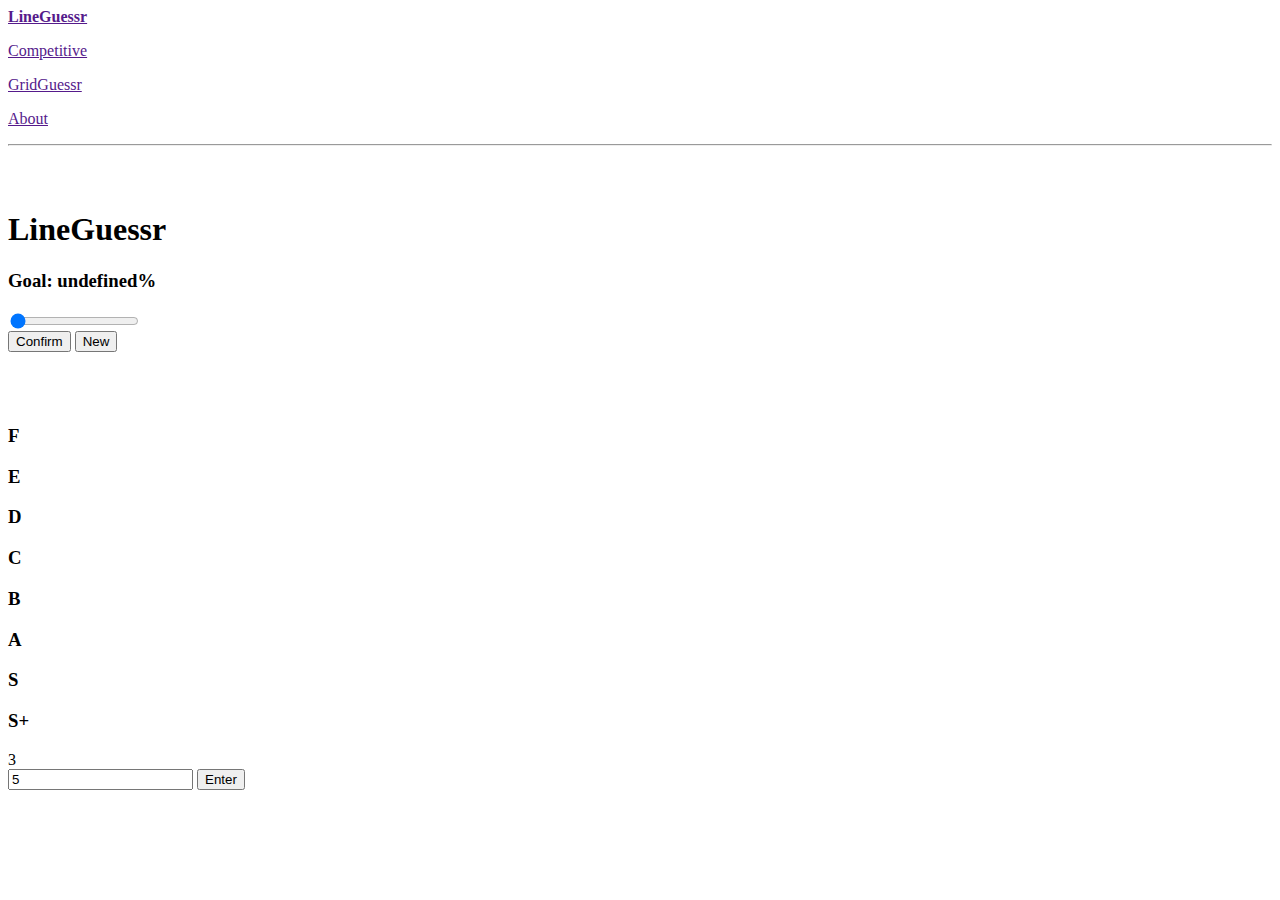
<file: index.html>
<html>
  <head>
    <title>LineGuessr</title>  
    <script src="https://raw.githubusercontent.com/WanceknobianBros/LineGuessr/main/lineguessr.js"></script>
  </head>
  <body>
  <div>
    <nav>
      <div class="nav">
	<p><a href="" class="a"><b>LineGuessr</b></a></p>
	<p><a href="" class="a">Competitive</a></p>
        <p><a href="" class="a">GridGuessr</a></p>
        <p><a href="" class="a">About</a></p>
      </div>
    </nav>
    <hr />
    <br /><br />
    <h1 id="title">LineGuessr</h1>
    <div id=game>
      <div id="goalholder">
        <h3 id="goal">Goal: undefined%</h3>
      </div>
      <div id="rangeholder">
        <input type="range" min="0" max="100" value="0" id="slider" class="slider">
      </div>
      <input type="button" value="Confirm" onclick="onConfirm()">
      <input type="button" value="New" id="new" onclick="onNew()">
      <div id="resultholder">
        <h3 id="result"></h3>
      </div>
    </div>
<br/><br/>
    <div id="ranks">
      <h3 id="f" class="rank">F</h3>
      <h3 id="e" class="rank">E</h3>
      <h3 id="d" class="rank">D</h3>
      <h3 id="c" class="rank">C</h3>
      <h3 id="b" class="rank">B</h3>
      <h3 id="a" class="rank">A</h3>
      <h3 id="s" class="rank">S</h3>
      <h3 id="plus" class="rank">S+</h3>
    </div>
    <div id="resultbar" class="resultbar">
    </div>
    <div id="thumb" class="resultbar">
      3
    </div>

    <input type="number" id="thumbvalue" value=5 class="resultbar">
    <input type="button" id="enter" value="Enter" onclick="onEnter()">
  </div>

  <style src="https://raw.githubusercontent.com/WanceknobianBros/LineGuessr/main/lineguessr.css"></style>
  </body>
</html>
</file>
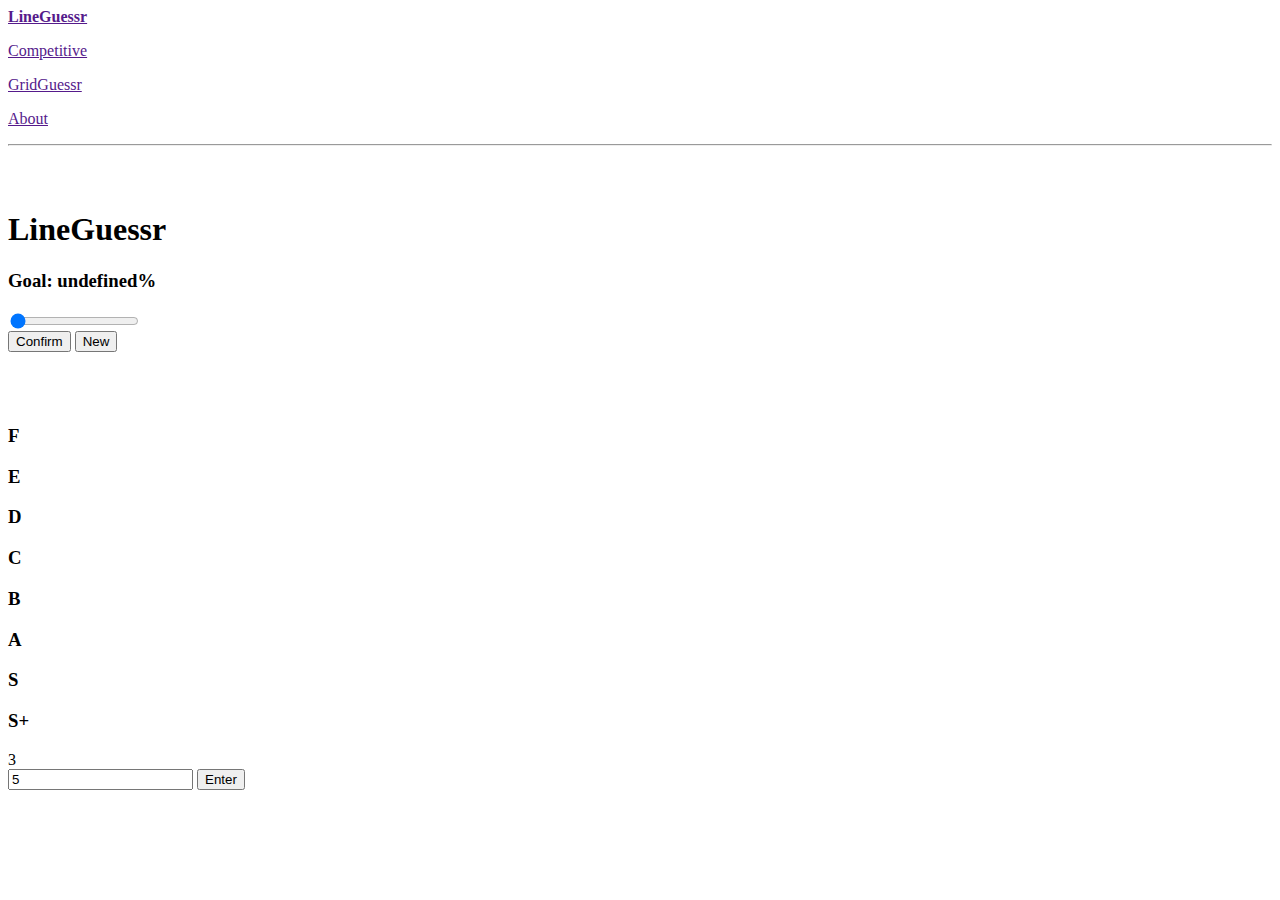
<file: lineguessr.html>
<html>
  <div>
    <nav>
      <div class="nav">
	  <p><a href="" class="a"><b>LineGuessr</b></a></p>
		<p><a href="" class="a">Competitive</a></p>
        <p><a href="" class="a">GridGuessr</a></p>
        <p><a href="" class="a">About</a></p>
      </div>
    </nav>
    <hr />
    <br /><br />
    <h1 id="title">LineGuessr</h1>
    <div id=game>
      <div id="goalholder">
        <h3 id="goal">Goal: undefined%</h3>
      </div>
      <div id="rangeholder">
        <input type="range" min="0" max="100" value="0" id="slider" class="slider">
      </div>
      <input type="button" value="Confirm" onclick="onConfirm()">
      <input type="button" value="New" id="new" onclick="onNew()">
      <div id="resultholder">
        <h3 id="result"></h3>
      </div>
    </div>
<br/><br/>
    <div id="ranks">
      <h3 id="f" class="rank">F</h3>
      <h3 id="e" class="rank">E</h3>
      <h3 id="d" class="rank">D</h3>
      <h3 id="c" class="rank">C</h3>
      <h3 id="b" class="rank">B</h3>
      <h3 id="a" class="rank">A</h3>
      <h3 id="s" class="rank">S</h3>
      <h3 id="plus" class="rank">S+</h3>
    </div>
    <div id="resultbar" class="resultbar">
    </div>
    <div id="thumb" class="resultbar">
      3
    </div>

    <input type="number" id="thumbvalue" value=5 class="resultbar">
    <input type="button" id="enter" value="Enter" onclick="onEnter()">
  </div>

</html>
</file>
